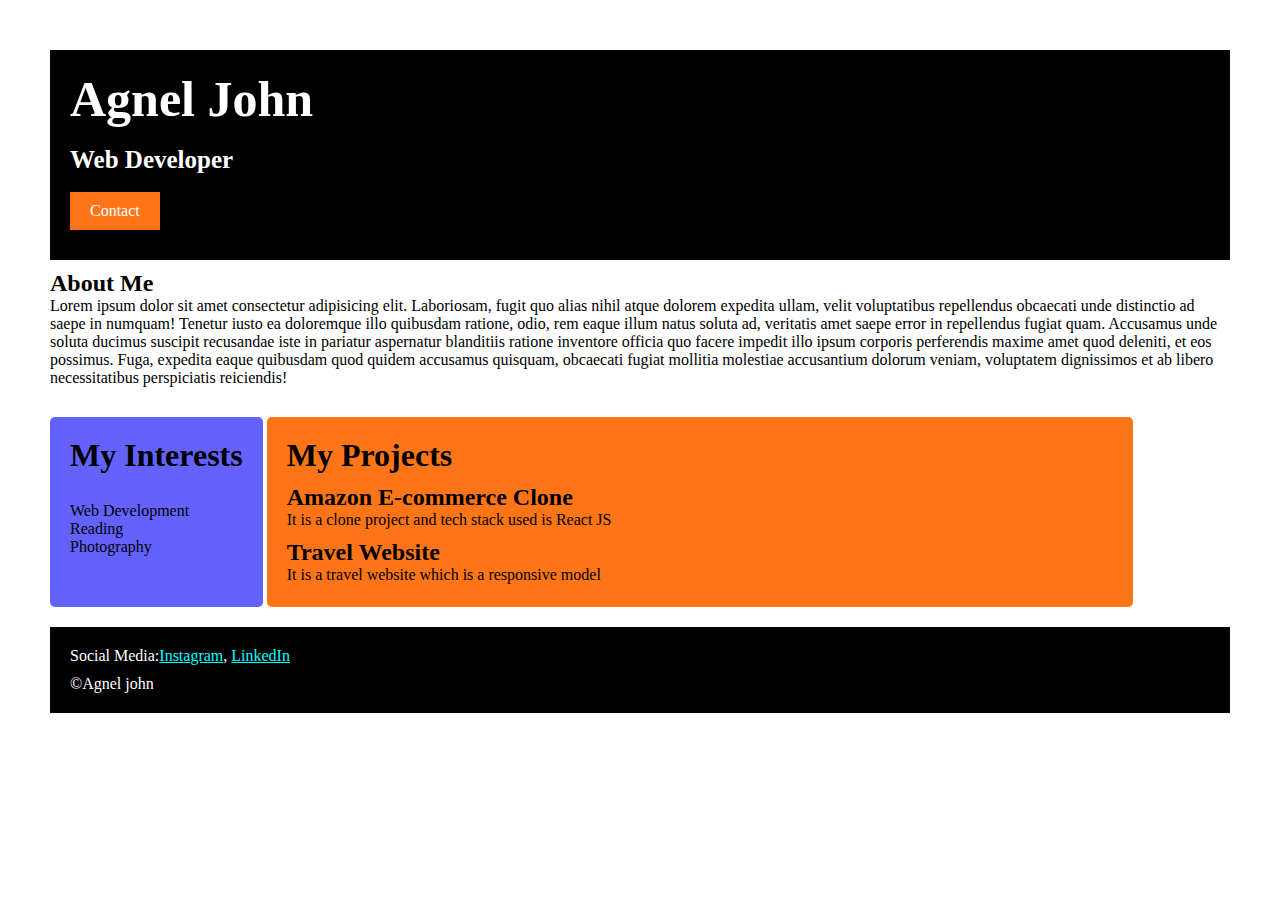
<file: index.html>
<html>

<head>

    <title>Portfolio</title>
    <link rel="stylesheet" href="style.css">
    <link rel="preconnect" href="https://fonts.googleapis.com">
    <link rel="preconnect" href="https://fonts.gstatic.com" crossorigin>
    <link href="https://fonts.googleapis.com/css2?family=Young+Serif&display=swap" rel="stylesheet">
</head>

<body>
    <div class="container">
        <div class="section-one">
            <h1 class="section-one__name">Agnel John</h1><br>
            <p class="section-one__role">Web Developer</p><br>
            <a class="section-one__contact" href="Contact.html">Contact</a>
        </div>

        <div class="section-two">
            <h2 class="section-two__title">About Me</h2>
            <p class="section-two__desc">Lorem ipsum dolor sit amet consectetur adipisicing elit. Laboriosam, fugit
                quo alias nihil atque dolorem expedita
                ullam, velit voluptatibus repellendus obcaecati unde distinctio ad saepe in numquam! Tenetur iusto ea
                doloremque
                illo quibusdam ratione, odio, rem eaque illum natus soluta ad, veritatis amet saepe error in repellendus
                fugiat
                quam. Accusamus unde soluta ducimus suscipit recusandae iste in pariatur aspernatur blanditiis ratione
                inventore
                officia quo facere impedit illo ipsum corporis perferendis maxime amet quod deleniti, et eos possimus.
                Fuga,
                expedita eaque quibusdam quod quidem accusamus quisquam, obcaecati fugiat mollitia molestiae accusantium
                dolorum
                veniam, voluptatem dignissimos et ab libero necessitatibus perspiciatis reiciendis!</p>
        </div>
        
            <div class="section-three">
                <h1 class-="section-three__title">My Interests</h1><br>
                <p class="section-three__desc">
                    <li>Web Development</li>
                    <li>Reading</li>
                    <li>Photography</li>
                </ul>
            </div>

            <div class="section-four">
                <h1>My Projects</h1>
                <ul>
                    <li>
                        <h2>Amazon E-commerce Clone</h2>
                        <p>It is a clone project and tech stack used is React JS</p>
                    </li>
                    <li>
                        <h2>Travel Website</h2>
                        <p>It is a travel website which is a responsive model</p>
                    </li>
                </ul>
            </div>
     

        <div class="section-five">
            <p class="section-five__title">Social Media:<a href="https://www.instagram.com/">Instagram</a>, <a
                    href="https://www.linkedin.com/in/dhivyasri07/">LinkedIn</a></p>
            <p class="section-five__desc">&copyAgnel john</p>

        </div>

    </div>
</body>


</html>
</file>
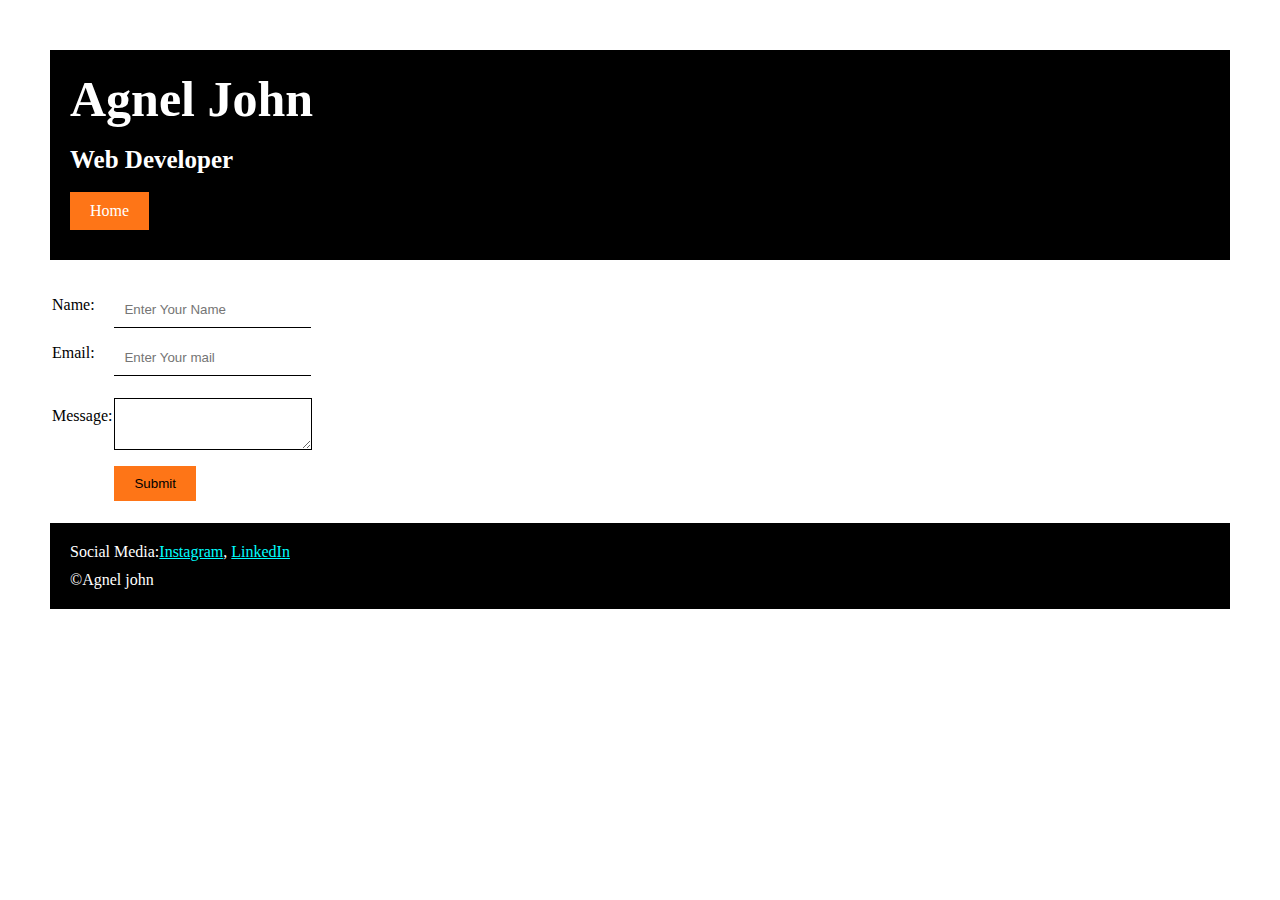
<file: Contact.html>
<!DOCTYPE html>
<html lang="en">

<head>
    <meta charset="UTF-8">
    <meta name="viewport" content="width=device-width, initial-scale=1.0">
    <title>Contact</title>
    <link rel="stylesheet" href="style.css">
    <link rel="preconnect" href="https://fonts.googleapis.com">
    <link rel="preconnect" href="https://fonts.gstatic.com" crossorigin>
    <link href="https://fonts.googleapis.com/css2?family=Young+Serif&display=swap" rel="stylesheet">
</head>
</head>

<body>
    <div class="container">
        <div class="section-one">
            <h1 class="section-one__name">Agnel John</h1><br>
            <p class="section-one__role">Web Developer</p><br>
            <a class="section-one__contact" href="index.html">Home</a>
        </div>

    <div class="contact-form">
        <form>
            <table>
                <tr>
                    <td>Name:</td>
                    <td><input type="text" placeholder="Enter Your Name" class="contact-form__input"></td>
                </tr>
                <tr>
                    <td>Email:</td>
                    <td><input type="email" placeholder="Enter Your mail" class="contact-form__input"></td>
                </tr>
                <tr>
                    <td>Message:</td>
                    <td><textarea placeholder="Your message" class="contact-form__textarea">
    
                    </textarea></td>
                </tr>
    
                <tr>
                    <td></td>
                    <td><input type="submit" class="contact-form__submit"></td>
                </tr>
            </table>
        </form> 
    </div>
    
        <div class="section-five">
            <p class="section-five__title">Social Media:<a href="https://www.instagram.com/">Instagram</a>, <a
                    href="https://www.linkedin.com/in/dhivyasri07/">LinkedIn</a></p>
            <p class="section-five__desc">&copyAgnel john</p>

        </div>
    
    </div>
</body>

</html>
</file>
<file: style.css>
* {
    padding: 0;
    margin: 0;

}

body {
    .young-serif-regular {
        font-family: "Young Serif", serif;
        font-weight: 400;
        font-style: normal;
    }
}

.container {
    padding: 50px;
}

.section-one {
    background-color: black;
    color: white;
    padding: 20px;
}

.section-one__name {
    font-size: 50px;
}

.section-one__role {
    font-weight: bolder;
    font-size: 25px;
}

.section-one__contact {
    background-color: #FE7517;
    color: white;
    text-decoration: none;
    padding-top: 10px;
    padding-bottom: 10px;
    padding-left: 20px;
    padding-right: 20px;
    display: inline-block;
    margin-bottom: 10px;

}

.section-two {
    padding-top: 10px;
    padding-bottom: 10px;
}

.section-two__about {
    padding-bottom: 10px;
}

.section-three,
.section-four,
.section-five {
    margin-top: 20px;
}

.section-three__desc,
.section-four__desc,
.section-five__desc {
    margin-top: 10px;
}

.section-three li,
.section-four li {
    list-style: none;

}

.section-three {

    background-color: #6462FD;
    color: black;
    display: inline-block;
    padding: 20px;
    height: 150px;
    border-radius: 5px;
}

.section-four {
    background-color: #FE7517;
    color: black;
    display: inline-block;
    padding: 20px;
    width: 70%;
    height: 150px;
    border-radius: 5px;

}

.section-four h2 {
    margin-top: 10px;
}

.section-three,
.section-four {
    vertical-align: top;
}

.section-five {
    background-color: black;
    color: white;
    padding: 20px;
}

.section-five__title a {
    color: aqua;

}

.contact-form{
    margin-top: 20px;
}

.contact-form__input, .contact-form__textarea, .contact-form__submit{
    margin-top: 10px;
}

.contact-form__input{
    padding:10px;
    border: none;
    border-bottom: solid black 1px;
}

.contact-form__textarea{
    margin-top: 20px;
    padding:10px;
    border: none;
    border: solid black 1px;
}

.contact-form__submit{
    background-color: #FE7517;
    color: black;
    padding-top: 10px;
    padding-bottom: 10px;
    padding-right: 20px;
    padding-left: 20px;
    border: none;

}
</file>
